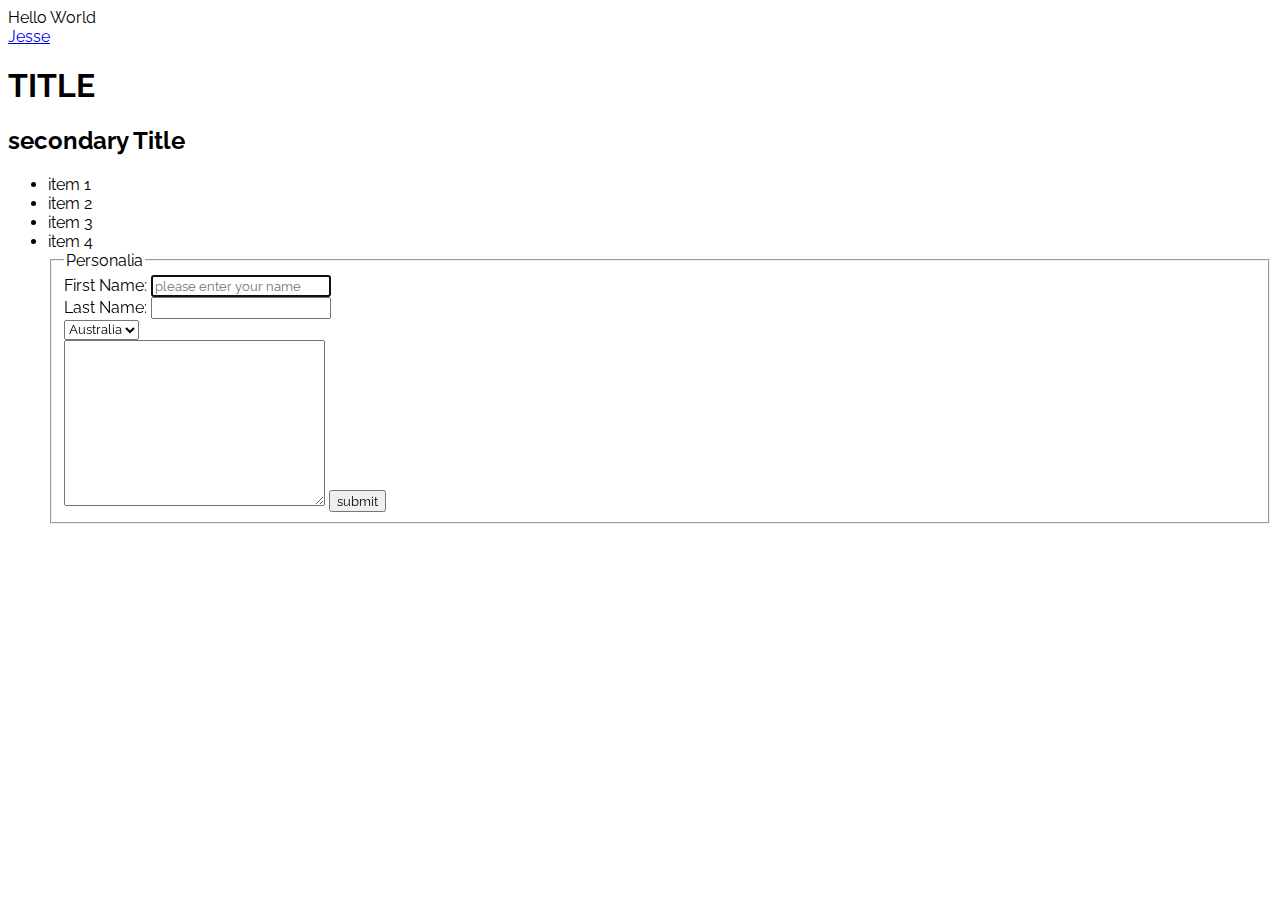
<file: reference.html>
<!DOCTYPE html>
<html lang="en-AU">
  <head>
    <link rel="stylesheet" href="static/css/main.css" type="text/css" />
    <meta charset="UTF-8" />
    <title>Jesse's Studio</title>
  </head>

  <body>
    <div class="welcome">Hello World</div>
    <div><a href="www">Jesse</a></div>
    <h1>TITLE</h1>
    <h2>secondary Title</h2>
    <ul>
      <li>item 1</li>
      <li>item 2</li>
      <li>item 3</li>
      <li>item 4</li>

      <form>
        <fieldset>
          <legend>Personalia</legend>
          <label>First Name:</label>
          <input
            type="text"
            name="firstname"
            placeholder="please enter your name"
            autofocus
          />
          <br />
          <label>Last Name:</label>
          <input type="url" name="lastname" />
          <br />
          <select>
            <option>Australia</option>
            <option>USA</option>
          </select>
          <br />
          <textarea name="" id="" cols="30" rows="10" readonly></textarea>
          <input type="submit" value="submit" />
        </fieldset>
      </form>
    </ul>
  </body>
</html>
</file>
<file: static/css/main.css>
@import url("https://fonts.googleapis.com/css2?family=Raleway&display=swap");

* {
  font-family: Raleway, -apple-system, BlinkMacSystemFont, "Segoe UI", Roboto,
    Oxygen, Ubuntu, Cantarell, "Open Sans", "Helvetica Neue", sans-serif;
}

/* body {
    background-color: darkgray;
}

h1 {
    color: blue;
}

.welcome {
    color: rgb(211, 14, 14);
} */
</file>
